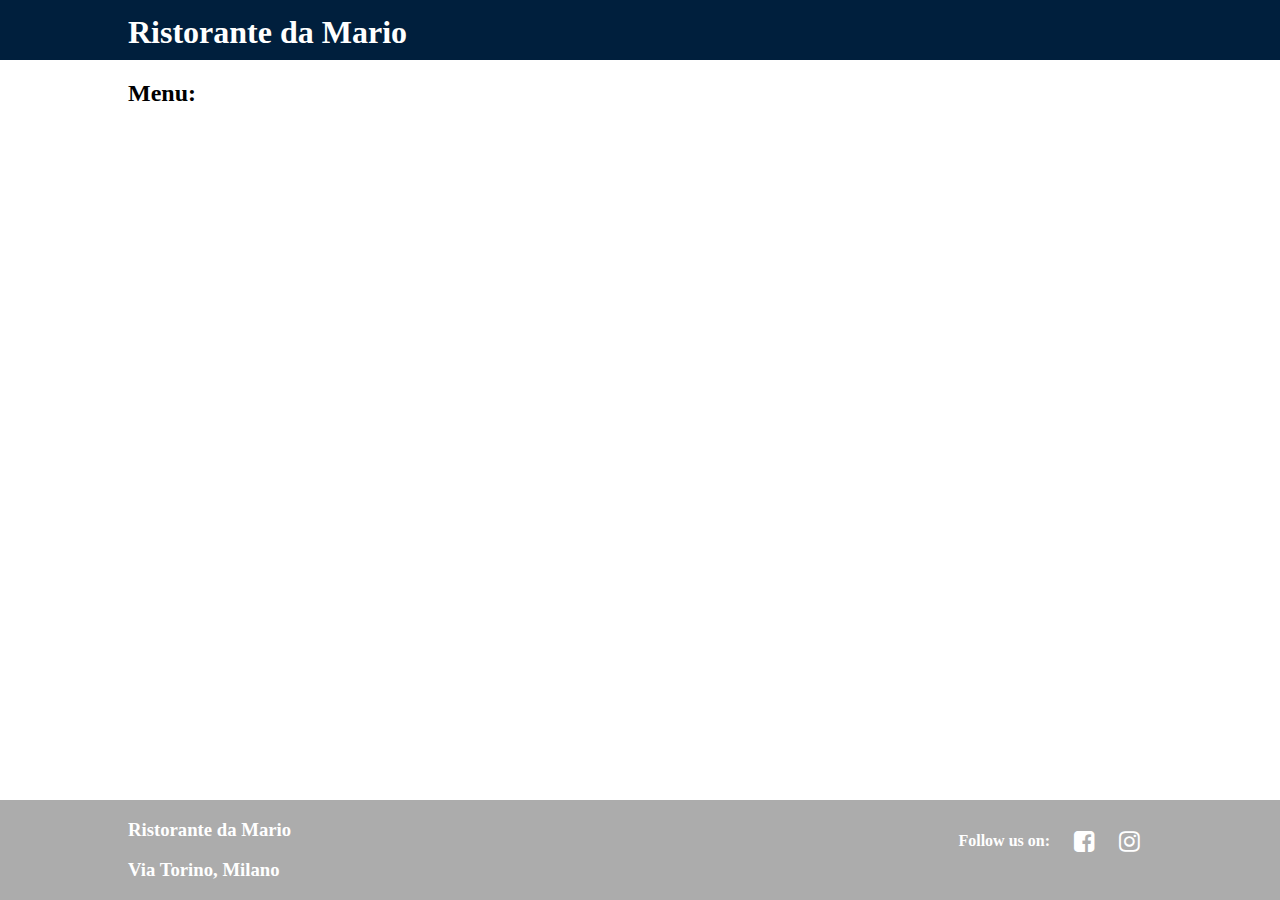
<file: index.html>
<!DOCTYPE html>
<html lang="en">
  <head>
    <meta charset="UTF-8" />
    <meta name="viewport" content="width=device-width, initial-scale=1.0" />
    <meta
      name="description"
      content="Welcome to Ristorante da Mario in Milan. We offer a wide range of delicious seafood cuisine, including several types of pasta and pizza for eat-in and home delivery."
    />
    <meta name="keywords" content="Restaurant, Seafood, Milano" />
    <meta http-equiv="X-UA-Compatible" content="ie=edge" />
    <title>Ristorante da Mario</title>
    <link rel="stylesheet" href="./index.css" />
    <link
      rel="stylesheet"
      href="https://cdnjs.cloudflare.com/ajax/libs/font-awesome/4.7.0/css/font-awesome.min.css"
    />
  </head>

  <body>
    <h1>Ristorante da Mario</h1>
    <h2>Menu:</h2>
    <ul id="list"></ul>
    <div id="footer">
      <div>
        <h3>Ristorante da Mario</h3>
        <h3>Via Torino, Milano</h3>
      </div>
      <div class="social">
        <h4>Follow us on:</h4>
        <a
          href="https://www.facebook.com/TheDataDB/"
          target="_blank"
          class="fa fa-facebook-square"
        ></a>
        <a href="#" class="fa fa-instagram"></a>
      </div>
    </div>
  </body>
  <script src="./index.js"></script>
</html>
</file>
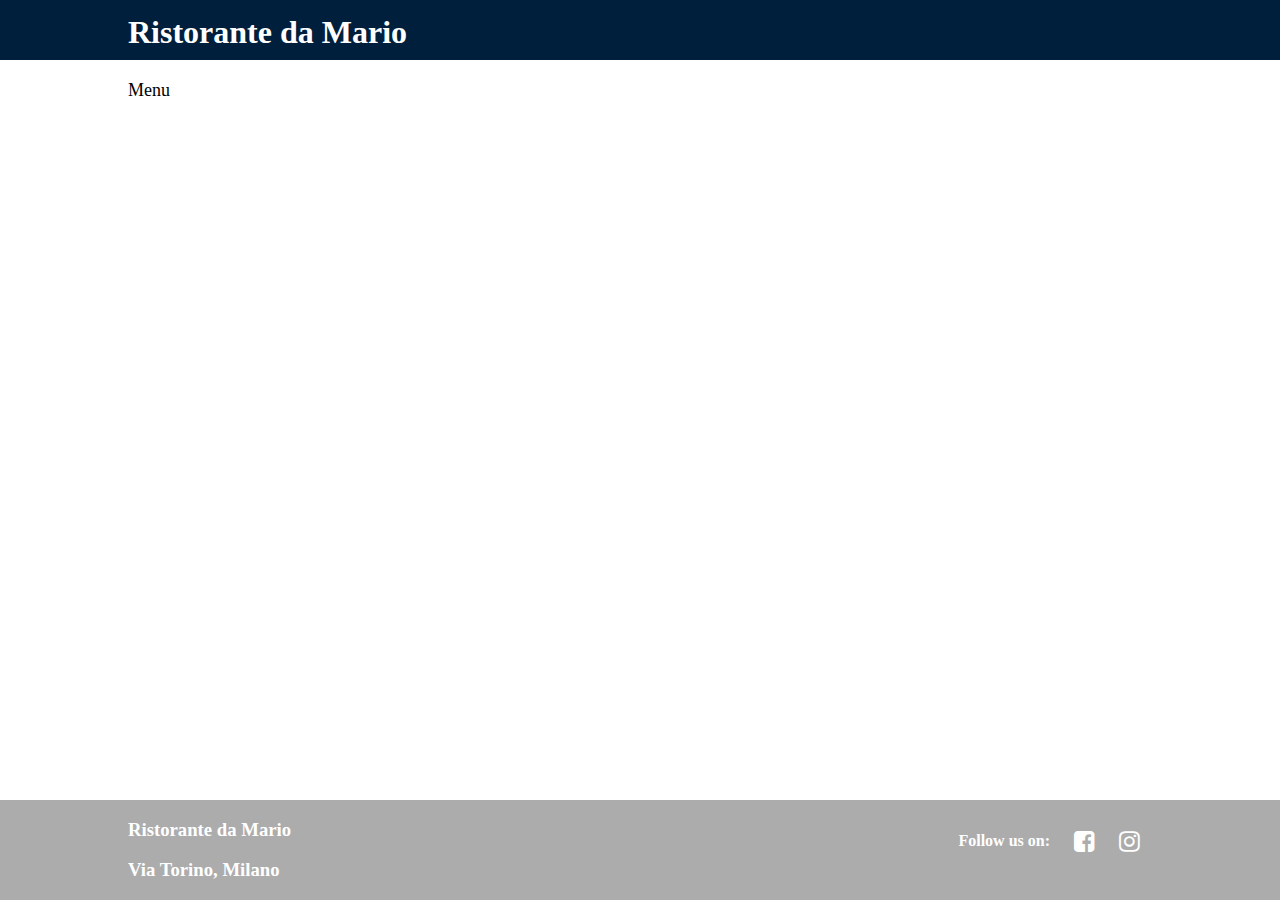
<file: details.html>
<!DOCTYPE html>
<html lang="en">
  <head>
    <meta charset="UTF-8" />
    <meta name="viewport" content="width=device-width, initial-scale=1.0" />
    <meta http-equiv="X-UA-Compatible" content="ie=edge" />
    <title>How It Is Made</title>
    <meta
      name="description"
      content="Ristorante da Mario wants to share with you some of our delicious recipees. This is a way of making you aware of the ingredients that are used in our  main courses"
    />
    <meta
      name="keywords"
      content="Ingredients, How It Is Made, Italian Restaurant"
    />
    <link rel="stylesheet" href="./details.css" />
    <link
      rel="stylesheet"
      href="https://cdnjs.cloudflare.com/ajax/libs/font-awesome/4.7.0/css/font-awesome.min.css"
    />
  </head>

  <body>
    <h1>Ristorante da Mario</h1>
    <ul class="breadcrumb" id="breadcrumb">
      <li><a href="./index.html">Menu</a></li>
    </ul>
    <div id="details"></div>
    <div id="footer">
      <div>
        <h3>Ristorante da Mario</h3>
        <h3>Via Torino, Milano</h3>
      </div>
      <div class="social">
        <h4>Follow us on:</h4>
        <a
          href="https://www.facebook.com/TheDataDB/"
          class="fa fa-facebook-square"
        ></a>
        <a href="#" class="fa fa-instagram"></a>
      </div>
    </div>
  </body>
  <script src="./details.js"></script>
</html>
</file>
<file: index.css>
body{
    margin: 0;
}

ul{
    display: flex;
    flex-wrap: wrap;
    width:80%;
    margin:auto;
    justify-content: space-between;
    list-style-type: none;
    padding-left: 0;
    padding-bottom: 200px;
}
img{
    width: 100%;
}
li{
    justify-content: center;
    width: 30%;
    margin-bottom: 20px;
    box-shadow: 0px 1px 2px 1px #ACACAC;
    border-radius: 10px;
    overflow: hidden;
    text-align: center;
    padding-bottom: 20px;
}
button{
    background-color: #045174;
   padding: 5px;
    width:80%;
    margin:auto;
    color: white;
    border-radius:5px;
}
h1 {
    padding-left: 10%;
    background-color: #001f3d;
    margin: 0;
    color:white;
    height: 60px;
    line-height: 2;
}
 h2{
   margin-left: 10%;
}

#footer {
	background-color: #acacac;
	color: white;
	width: 80%;
	padding: 0 10%;
	position: fixed;
	bottom: 0;
	display: flex;
	justify-content: space-between;
}

.social {
	padding-left: 30%;
	display: flex;
	margin-top: 24px;
	justify-content: flex-end;
}


h4 {
	margin: 0;
	padding-top: 8px;
	margin-right: 12px;
}

.fa {
	text-align: center;
	text-decoration: none;
	margin: 5px 12px;
}

.fa:hover {
	opacity: 0.7;
}

.fa-facebook-square {
	color: white;
	font-size: 24px !important;
}

.fa-instagram {
    color: white;
    font-size: 24px !important;
}
@media (max-width:500px) {
    li {
        width:100%;
    }
    #footer{
        display:block;
    }
    .social{
        display:block;
        padding-left:0;
    }
    .fa-facebook-square{
        margin-left: 0; 
    }

}
</file>
<file: details.css>
body {
	margin: 0;
}

#details {
	display: flex;
	flex-wrap: wrap;
	justify-content: space-between;
	flex-direction: row;
	width: 80%;
	margin: auto;
}

.description {
	flex: 1;
	line-height: 1.5;
}

.image {
	flex: 2;
	height: 300px;
	overflow: hidden;
	border-radius: 10px;
	
}

img {
	width: 100%;
	margin-top: -20%;
}

.instructions {
	text-align: justify;
	padding-bottom: 200px;
}

h1 {
	padding-left: 10%;
	background-color: #001f3d;
	margin: 0;
	color: white;
	height: 60px;
	line-height: 2;
	margin-bottom: 20px;
}
h2{
	margin-top: 0;
}

#footer {
	background-color: #acacac;
	color: white;
	width: 80%;
	padding: 0 10%;
	position: fixed;
	bottom: 0;
	display: flex;
	justify-content: space-between;
}

.social {
	padding-left: 30%;
	display: flex;
	margin-top: 24px;
	justify-content: flex-end;
}


h4 {
	margin: 0;
	padding-top: 8px;
	margin-right: 12px;
}

.fa {
	text-align: center;
	text-decoration: none;
	margin: 5px 12px;
}

.fa:hover {
	opacity: 0.7;
}

.fa-facebook-square {
	color: white;
	font-size: 24px !important;
}

.fa-instagram {
    color: white;
    font-size: 24px !important;
}
ul.breadcrumb {
	width: 80%;
	margin:auto;
    padding: 0;
	margin-bottom: 20px;
	
  }
  ul.breadcrumb li {
	display: inline;
	font-size: 18px;
	
  }
  ul.breadcrumb li+li:before {
	padding: 8px;
	color: black;
	content: "/\00a0";
  }
  ul.breadcrumb li a {
	color: black;
	text-decoration: none;
  }
  ul.breadcrumb li a:hover {
	color: #01447e;
	text-decoration: underline;
	}
	.breadcrumbChild{
		color:grey;
	}
	@media(max-width:500px){
		.image{
			order: 1;
			width:90%;
			flex: none;
			height: 200px;
		}
		.description{
			order: 2;
			width: 90%;
			flex: none;
		}
		.instructions{
			order: 3;
		}
		#footer{
			display:block;
	}
	.social{
			display:block;
			padding-left:0;
	}
	.fa-facebook-square{
			margin-left: 0; 
	}

	}
</file>
